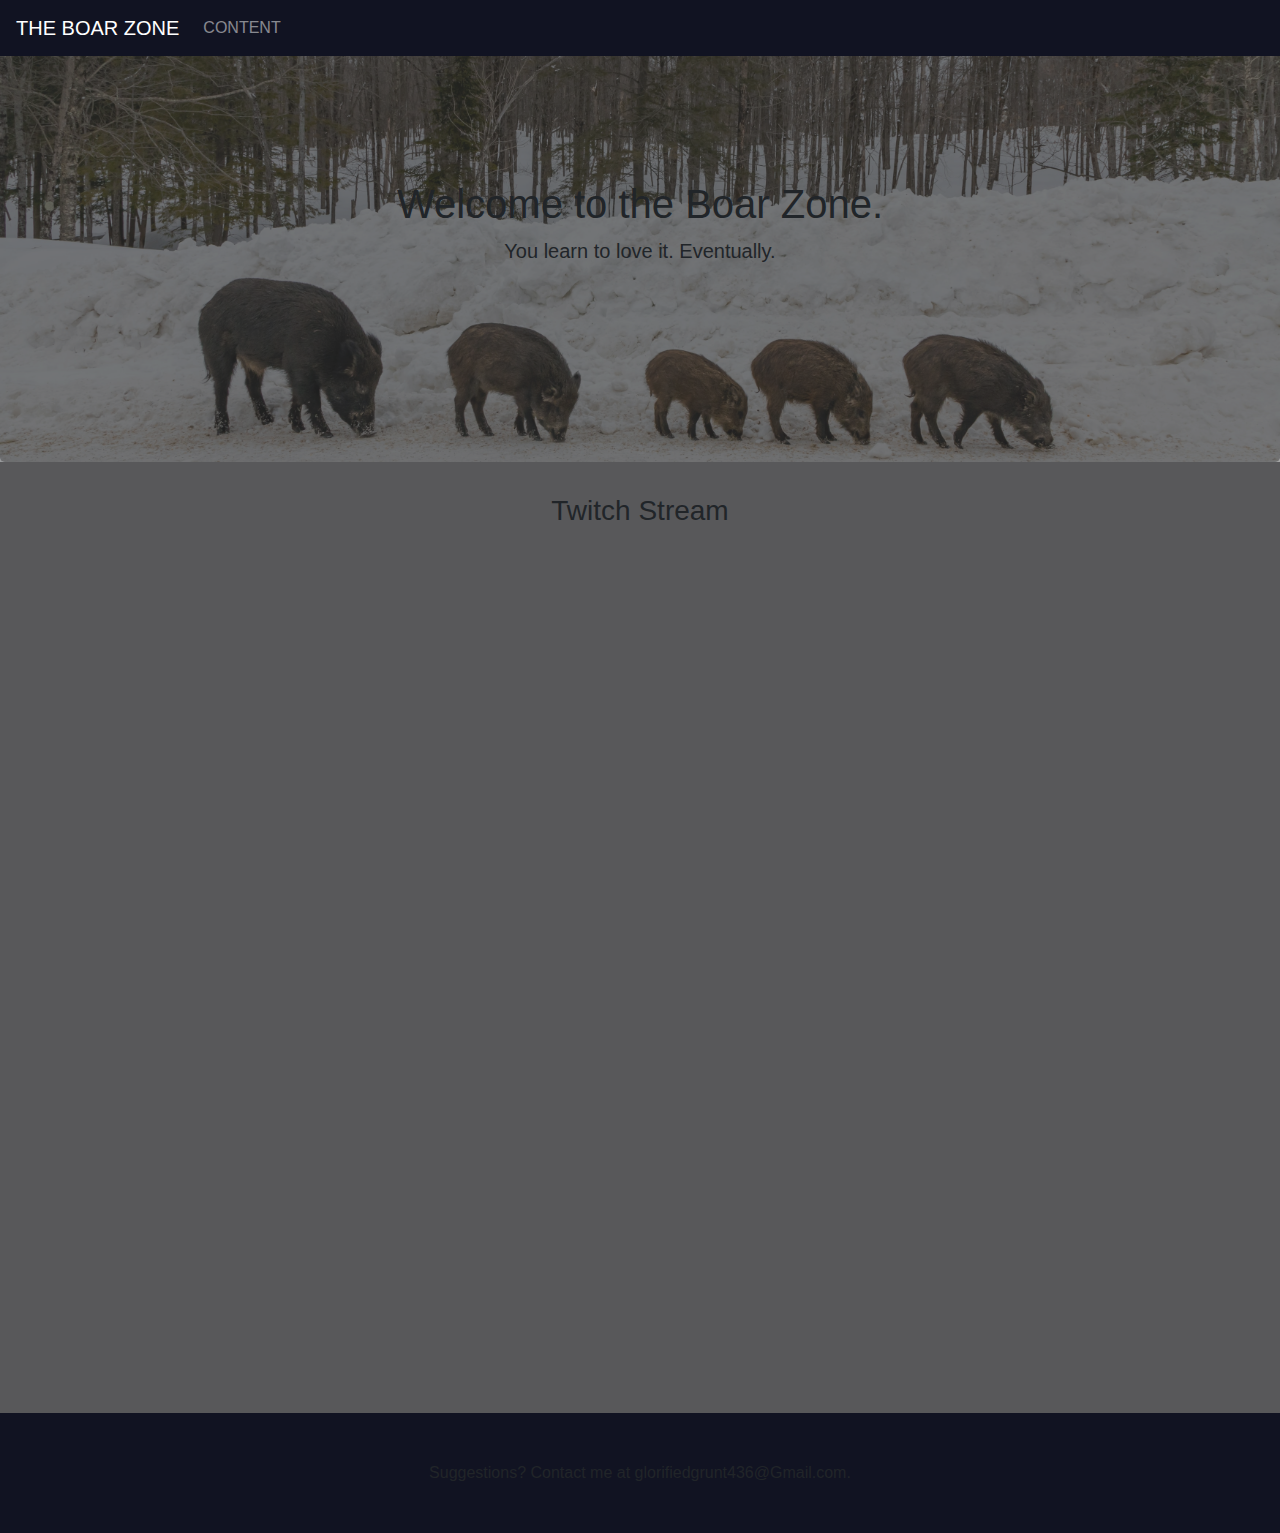
<file: index.html>
<!DOCTYPE html>
<html lang="en">
<head>
  <meta charset="UTF-8">
  <meta name="viewport" content="width=device-width, initial-scale=1.0">
  <meta http-equiv="X-UA-Compatible" content="ie=edge">
  <title>The Boar Zone</title>

  <!-- BOOTSTRAP -->
  <link rel="stylesheet" href="https://stackpath.bootstrapcdn.com/bootstrap/4.3.1/css/bootstrap.min.css">
  <!-- BOOTSTRAP THEME -->
  <link rel="stylesheet" href="https://bootswatch.com/4/cyborg/bootstrap.min.css">

  <!-- CUSTOM STYLES -->
  <link rel="stylesheet" href="./css/style.css">
</head>
<body>

  <!-- NAVBAR -->
  <nav id="main-nav" class="navbar navbar-expand navbar-dark">
    <a class="navbar-brand" href="index.html">The Boar Zone</a>
    <div class="navbar-nav">
      <a class="nav-item nav-link" href="content.html">Content</a>
    </div>
  </nav>

  <!-- HERO -->
  <div class="jumbotron text-center hero-background-img">
    <h1>Welcome to the Boar Zone.</h1>
    <p class="lead">You learn to love it. Eventually.</p>
  </div>

  <div id="twitch-embed" class="twitch text-center">
    <h3>Twitch Stream</h3>
    <div class="twitch-video">
      <iframe
      src="https://player.twitch.tv/?channel=Wildschwein436&parent=https://the-boar-zone.herokuapp.com/"
      height="100%"
      width="100%"
      frameborder="0"
      scrolling="no"
      allowfullscreen="true">
     </iframe>
   </div>
  </div>

  <!-- BENEFITS -->
  <div class="container pb-5 pt-5">
    <!-- THE BENEFITS COLUMNS -->
    <div class="embed-responsive embed-responsive-16by9">
      <iframe width="560" height="315" src="https://www.youtube.com/embed/x_xjU12v50o" title="YouTube video player" frameborder="0"
        allow="accelerometer; autoplay; clipboard-write; encrypted-media; gyroscope; picture-in-picture" allowfullscreen>
      </iframe>
    </div>
  </div>

  <!-- FOOTER -->
  <footer class="p-5">
    Suggestions? Contact me at glorifiedgrunt436@Gmail.com.
  </footer>

</body>
</html>
</file>
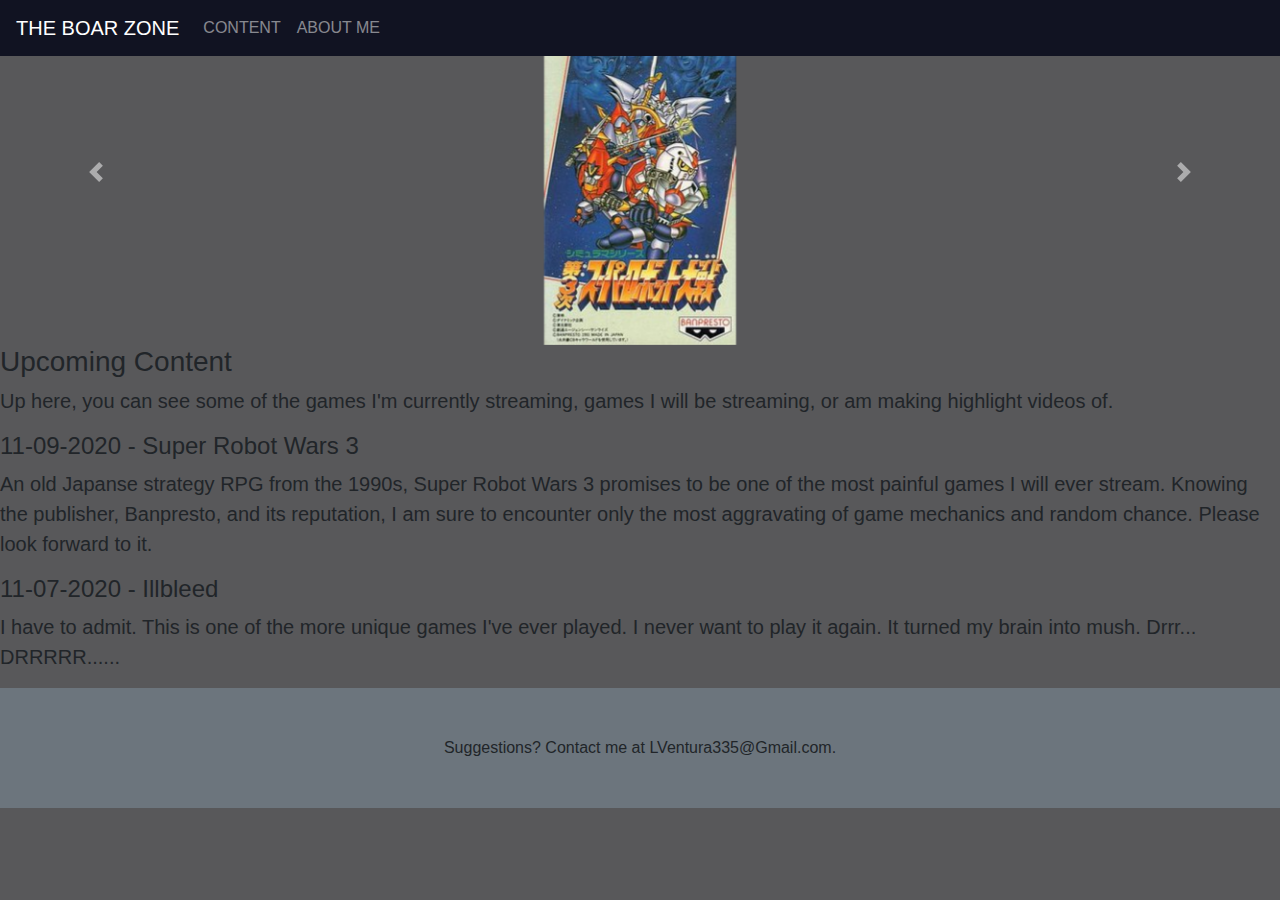
<file: content.html>
<!DOCTYPE html>
<html lang="en">
<head>
  <meta charset="UTF-8">
  <meta name="viewport" content="width=device-width, initial-scale=1.0">
  <meta http-equiv="X-UA-Compatible" content="ie=edge">
  <title>Upcoming Content</title>
  <script src="https://ajax.googleapis.com/ajax/libs/jquery/3.5.1/jquery.min.js"></script>
  <script src="https://stackpath.bootstrapcdn.com/bootstrap/4.5.0/js/bootstrap.min.js"></script>
  <!-- BOOTSTRAP -->
  <link rel="stylesheet" href="https://stackpath.bootstrapcdn.com/bootstrap/4.3.1/css/bootstrap.min.css">
  <!-- BOOTSTRAP THEME -->
  <link rel="stylesheet" href="https://bootswatch.com/4/cyborg/bootstrap.min.css">

  <!-- CUSTOM STYLES -->
  <link rel="stylesheet" href="/css/style.css">
</head>
<body>

  <!-- NAVBAR -->
  <nav class="navbar navbar-expand navbar-dark">
    <a class="navbar-brand" href="index.html">The Boar Zone</a>
    <div class="navbar-nav">
      <a class="nav-item nav-link" href="content.html">Content</a>
      <a class="nav-item nav-link" href="about-me.html">About Me</a>
    </div>
  </nav>

  <div id="carouselExampleControls" class="carousel slide" data-ride="carousel">
  <div class="carousel-inner">
    <div class="carousel-item active">
      <img class="d-block" src="SRW3.jpg" style="width: 15%" alt="First slide">
    </div>
    <div class="carousel-item">
      <img class="d-block w-50" src="illbleed.jpg" alt="Second slide">
    </div>
    <div class="carousel-item">
      <img class="d-block w-50" src="prey.jpg" alt="Third slide">
    </div>
  </div>
  <a class="carousel-control-prev" href="#carouselExampleControls" role="button" data-slide="prev">
    <span class="carousel-control-prev-icon" aria-hidden="true"></span>
    <span class="sr-only">Previous</span>
  </a>
  <a class="carousel-control-next" href="#carouselExampleControls" role="button" data-slide="next">
    <span class="carousel-control-next-icon" aria-hidden="true"></span>
    <span class="sr-only">Next</span>
  </a>
</div>

<h3>Upcoming Content</h3>
  <p class="lead">
    Up here, you can see some of the games I'm currently streaming, games I will be streaming, or am making highlight videos of.
  </p>
<h4>11-09-2020 - Super Robot Wars 3</h4>
  <p class="lead">
    An old Japanse strategy RPG from the 1990s, Super Robot Wars 3 promises to be one of the most painful games I will ever stream.
    Knowing the publisher, Banpresto, and its reputation, I am sure to encounter only the most aggravating of game mechanics and
    random chance. Please look forward to it.
  </p>
<h4>11-07-2020 - Illbleed</h4>
  <p class="lead">
    I have to admit. This is one of the more unique games I've ever played. I never want to play it again. It turned my brain into mush.
    Drrr... DRRRRR......
  </p>

  <!-- FOOTER -->
  <footer class="bg-secondary p-5">
    Suggestions? Contact me at LVentura335@Gmail.com.
  </footer>
</body>
</html>
</file>
<file: css/style.css>
html {
  font-family: helvetica;
}

* { 
  margin: 0;
  padding: 0;
  box-sizing: border-box;
}

body {
  min-height: 100vh;
  background: #58585a;
}

.navbar {
  text-transform: uppercase;
  border: 0;
  background-color: rgb(17, 19, 34);
  position: fixed;
  top: 0;
  left: 0;
  z-index: 9999;
  width: 100%;
}

.hero-background-img {
  position: relative;
  background: rgba(0, 0, 0, 0.3);
  padding-top: 20vh;
  padding-bottom: 20vh;
  padding-left: 15vw;
  padding-right: 15vw;
  margin-right: auto;
  margin-left: auto;
}

.hero-background-img:after {
  content: "";
  position: absolute;
  background-image: url("/images/cover.jpg");
  background-repeat: no-repeat;
  background-size: cover;
  background-position: center;
  top: 0;
  left: 0;
  right: 0;
  bottom: 0;
  z-index: -1;
  opacity: 50%;
}

#twitch-stream {
  height: 100vh;
}

#twitch-embed {
  height: 100%;
  width: 80vw;
  margin: auto;
}

iframe {
  max-width: 100%; /* to make it responsive */
}

.carousel-inner img {
  margin: auto;
}

footer {
  background-color: rgb(17, 19, 34);
  text-align: center;
}
</file>
